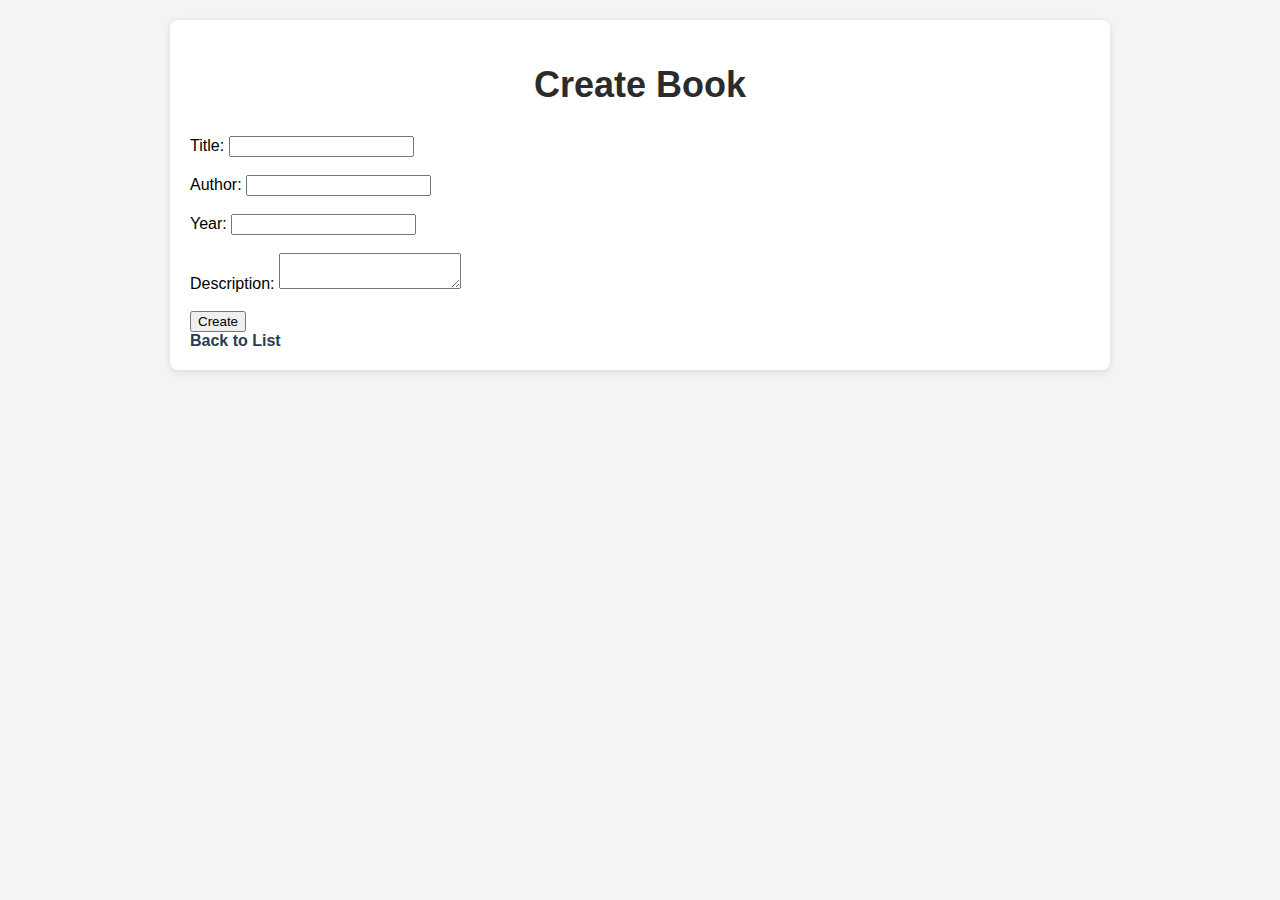
<file: FrontEnd/templates/create.html>
<!DOCTYPE html>
<html lang="en">
<head>
    <meta charset="UTF-8">
    <meta name="viewport" content="width=device-width, initial-scale=1.0">
    <title>Create Book</title>
    <link rel="stylesheet" href="/static/styles.css">
</head>
<body>
    <div class="container"</div>
        <h1>Create Book</h1>

        <form method="post" action="/add">
            <label for="title">Title:</label>
            <input type="text" name="title" required><br><br>

            <label for="author">Author:</label>
            <input type="text" name="author" required><br><br>

            <label for="year">Year:</label>
            <input type="number" name="year" required><br><br>

            <label for="description">Description:</label>
            <textarea name="description" required></textarea><br><br>

            <button type="submit" class="create-button">Create</button>
        </form>

        <a href="/" class="action-link">Back to List</a>
    </div>
</body>
</html>
</file>
<file: static/styles.css>
/* General Styles */
body {
    font-family: Arial, sans-serif;
    margin: 0;
    padding: 20px;
    background-color: #f4f4f4;
}

h1 {
    color: #2b2b2b;
    text-align: center;
    margin-bottom: 30px;
    font-size: 36px;
}

.container {
    max-width: 900px;
    margin: 0 auto;
    padding: 20px;
    background-color: #fff;
    border-radius: 8px;
    box-shadow: 0 2px 8px rgba(0, 0, 0, 0.1);
}

table {
    width: 100%;
    border-collapse: collapse;
    margin-bottom: 20px;
}

table thead {
    background-color: #2b3e50;
    color: #fff;
}

table th, table td {
    padding: 15px;
    text-align: left;
}

table th {
    font-size: 16px;
    font-weight: bold;
    text-transform: uppercase;
}

table tr:nth-child(even) {
    background-color: #f9f9f9;
}

table tr:nth-child(odd) {
    background-color: #fff;
}

.action-link {
    color: #2b3e50;
    margin-right: 10px;
    font-weight: bold;
    text-decoration: none;
}

.action-link:hover {
    text-decoration: underline;
}

.delete-button {
    border: none;
    background: none;
    color: #2b3e50;
    font-weight: bold;
    cursor: pointer;
}

.delete-button:hover {
    text-decoration: underline;
}

.add-book-link {
    display: block;
    text-align: center;
    margin-top: 20px;
    font-weight: bold;
    font-size: 18px;
    color: #2b3e50;
    text-decoration: none;
}

.add-book-link:hover {
    text-decoration: underline;
}
</file>
